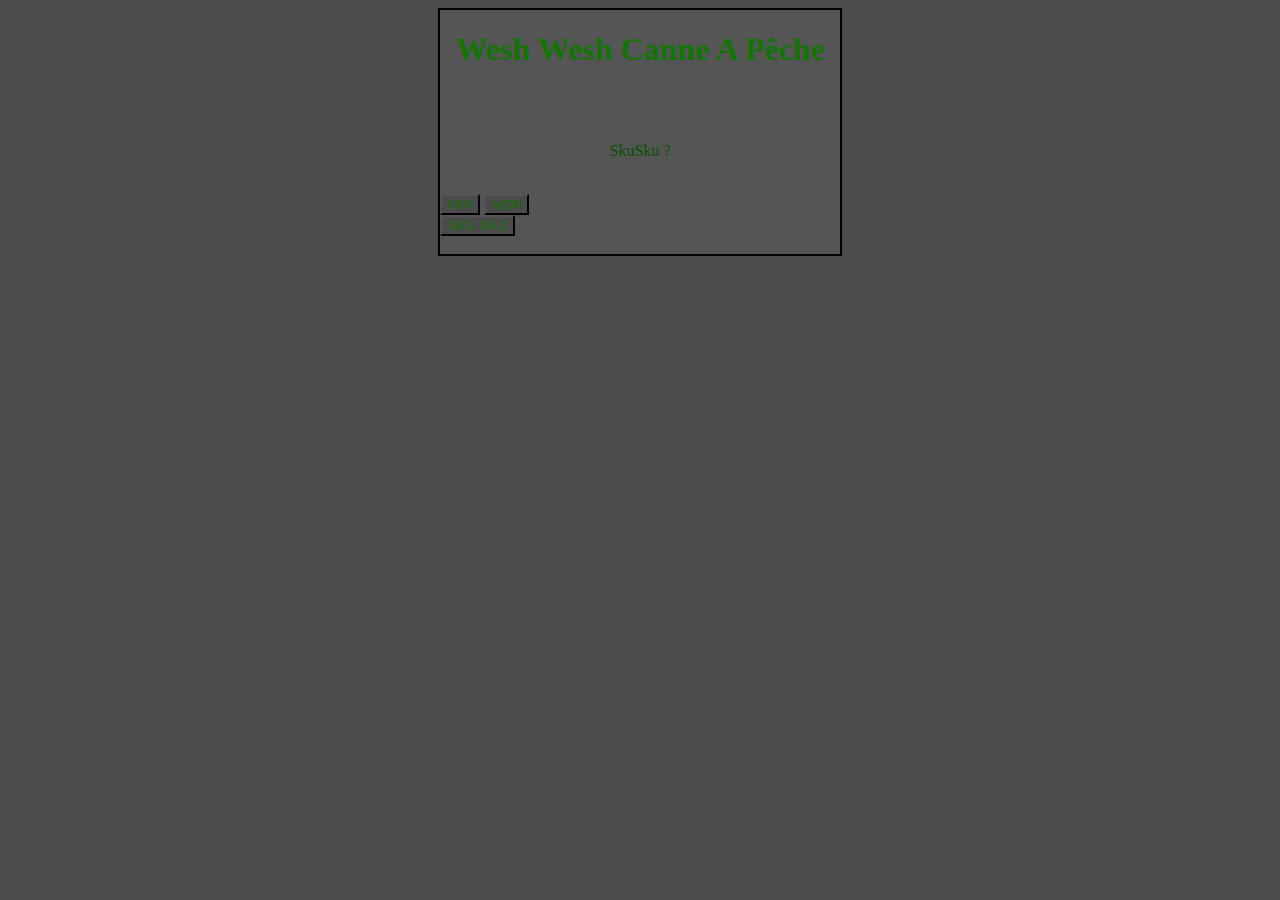
<file: index.html>
<!DOCTYPE html>
<html>
<head>
	<title>Wesh La Mif</title>
	<link rel="stylesheet" type="text/css" href="style.css">
	<script type="text/javascript" src="main.js"></script>
</head>
<body>

	<div id="box">

	<h1>Wesh Wesh Canne A Pêche</h1>

	<br>
	<br>
		<p>SkuSku ?</p>
	<br>
	<div id="buttons">

	<a href="index2.html"><button >OUI</button></a>
	<button onclick="alert('NTM');">NON</button>
	<br>
	<a href="index_skusku.html"><button >SKU SKU</button></a>
	<br>

	</div>

	<br>

	</div>

</body>
</html>
</file>
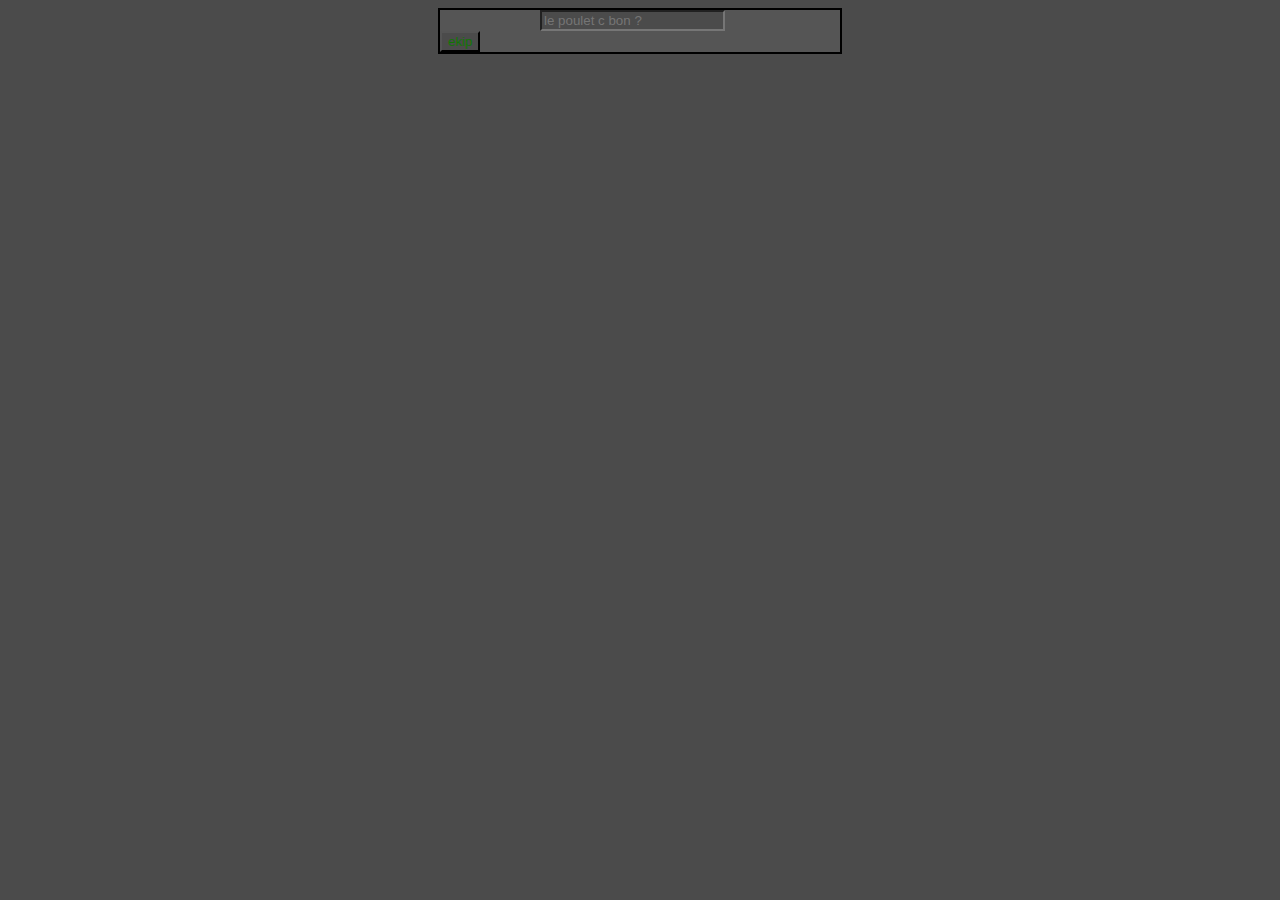
<file: index2.html>
<!DOCTYPE html>
<html>
<head>
	<title>SkuSku</title>
	<link rel="stylesheet" type="text/css" href="style.css">
	<script type="text/javascript" src="main.js"></script>
</head>
<body>

	<div id="box">
		<input id = "poulax" placeholder = "le poulet c bon ?">
		<br>
		<button onclick = "Poulax();">ekip</button>
	</div>

</body>
</html>
</file>
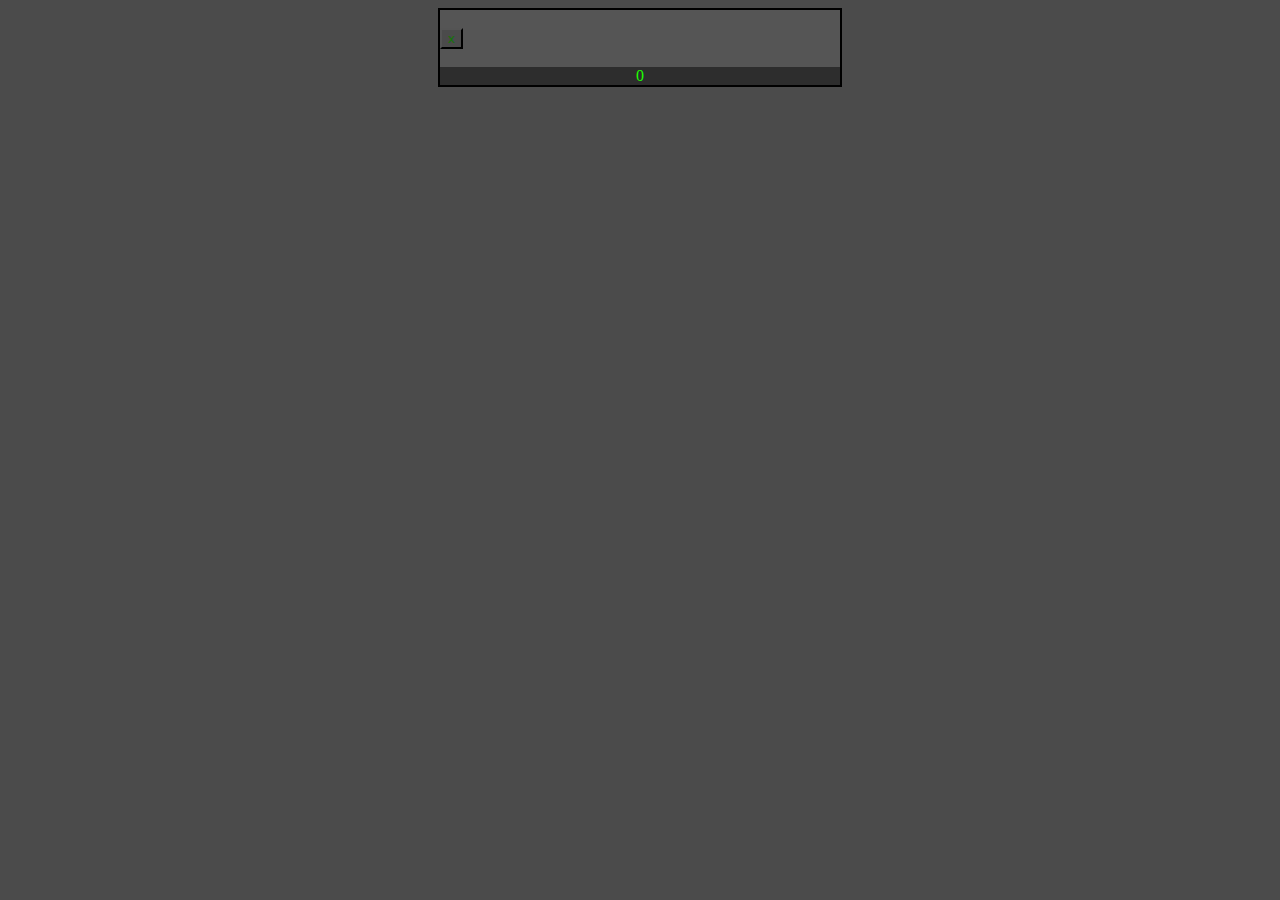
<file: index_skusku.html>
<!DOCTYPE html>
<html>
<head>
	<title>SkuSku</title>
	<link rel="stylesheet" type="text/css" href="style.css">
</head>
<body>

	<div id = "box">
		<br>
		<button onclick = "Clicker();" id = "buttons">x</button>
        <br>
        <br>
        <div id ="output">
        <span id = "span">0</span> 
        </div>
	</div>
    <script type="text/javascript" src="main.js"></script>
</body>
</html>
</file>
<file: style.css>
body
{
	background-color: rgb(75, 75, 75);
}

h1
{
	color: rgb(18, 117, 5);
	text-align: center;
}

p
{
	color: rgb(12, 80, 3);
	text-align: center;
}

#box
{
	width: 400px ;
	height: 0 auto;
	background-color: rgb(85, 85, 85);
	border: 2px solid black;
	margin: 0 auto;
}

input
{
		margin-left: 100px;
		background-color: rgb(75, 75, 75);
		color: black;
}

button
{
		margin: 0 auto;
		text-align: center;
		background-color: rgb(75, 75, 75);
		color: rgb(18, 117, 5);
}

#canvas
{
	width : 400px;
	height: 400px;

	background-color: rgb(75, 75, 75);
	margin: 0 auto;
}

#output
{	
	background-color: rgba(0, 0, 0, 0.466);
	color: rgb(30, 255, 0);
	text-align: center;
}
</file>
